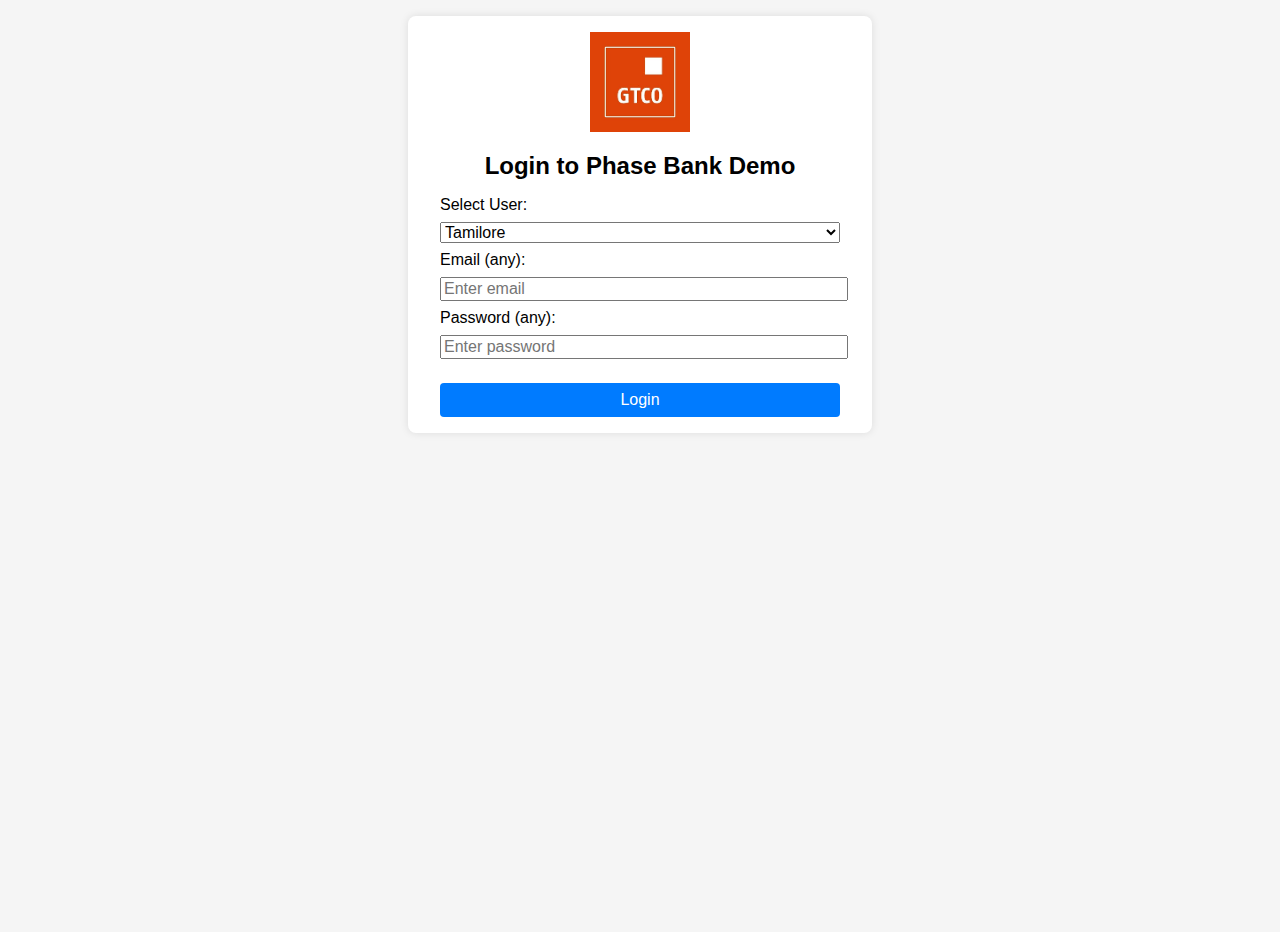
<file: index.html>
<!DOCTYPE html>
<html lang="en">
<head>
  <meta charset="UTF-8" />
  <title>GTCO Login</title>
  <link rel="stylesheet" href="style.css" />
</head>
<body>
  <div id="loginPage" class="page-center">
    <header>
      <img src="gtco.png" alt="Phase Bank Logo" class="logo" />
      <h2>Login to Phase Bank Demo</h2>
    </header>
    <label for="userLogin">Select User:</label>
    <select id="userLogin">
      <option value="0">Tamilore</option>
      <option value="1">Tyrese</option>
      <option value="2">Haliburton</option>
    </select>
    <label for="email">Email (any):</label>
    <input type="email" id="email" placeholder="Enter email" required />
    <label for="password">Password (any):</label>
    <input type="password" id="password" placeholder="Enter password" required />
    <button id="loginBtn">Login</button>
  </div>

  <script src="login.js"></script>
</body>
</html>
</file>
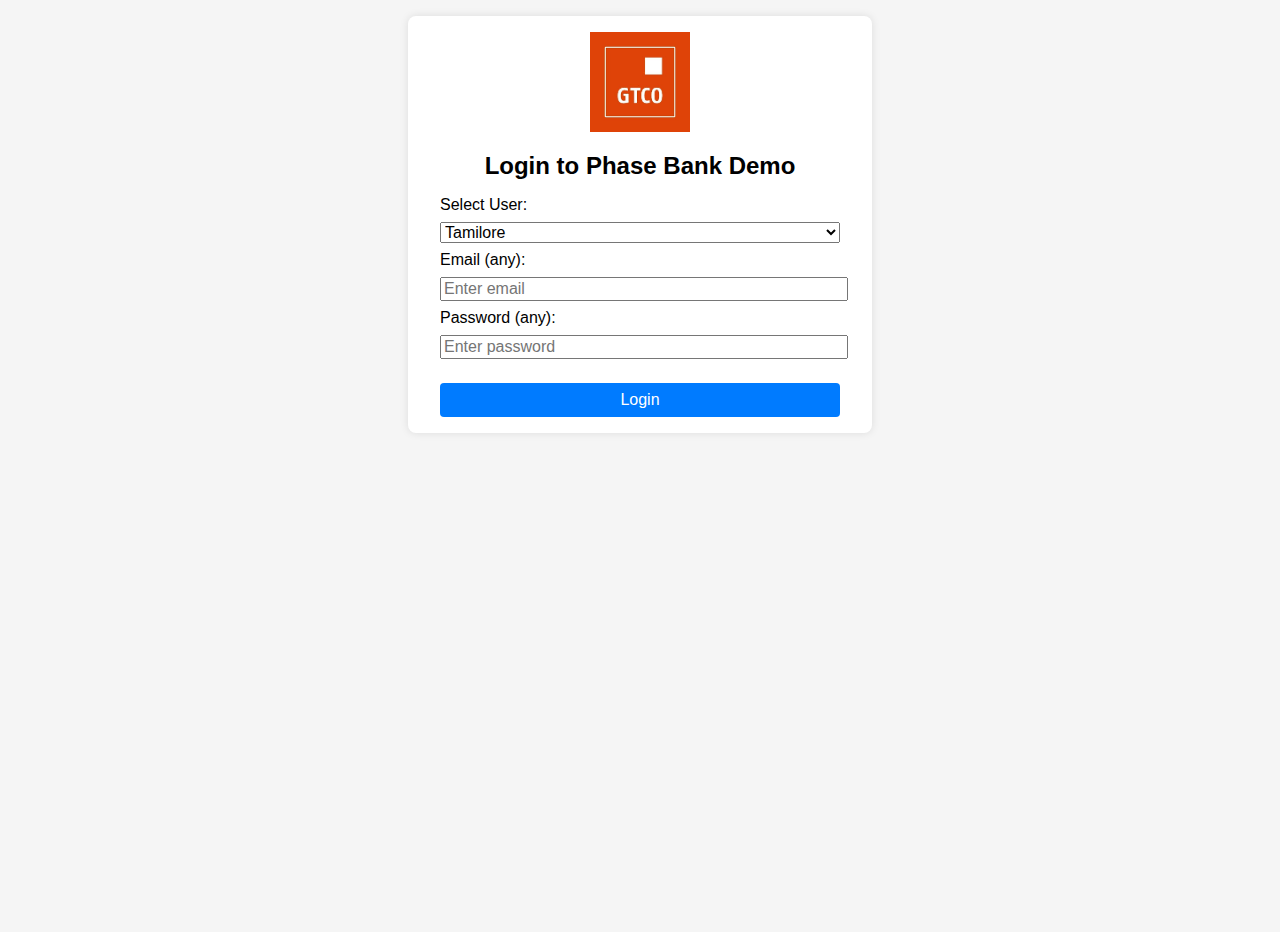
<file: dashboard.html>
<!DOCTYPE html>
<html lang="en">
<head>
  <meta charset="UTF-8" />
  <title>GTCO Dashboard</title>
  <link rel="stylesheet" href="style.css" />
</head>
<body>
  <div id="dashboardPage" class="page-center">
    <header>
      <img src="gtco.png" alt="Phase Bank Logo" class="logo" />
      <h2>Phase Bank Dashboard</h2>
      <button id="logoutBtn">Logout</button>
    </header>

    <div class="balance">Balance: ₦<span id="balance">0</span></div>

    <div class="transaction-group">
      <input type="number" id="creditAmount" placeholder="Enter amount to credit" />
      <button id="creditBtn">Credit</button>
      <div id="creditError" class="error-msg"></div>
    </div>

    <div class="transaction-group">
      <input type="number" id="debitAmount" placeholder="Enter amount to debit" />
      <button id="debitBtn">Debit</button>
      <div id="debitError" class="error-msg"></div>
    </div>

    <div class="transaction-group">
      <input type="number" id="airtimeAmount" placeholder="Enter airtime amount" />
      <button id="airtimeBtn">Buy Airtime</button>
      <div id="airtimeError" class="error-msg"></div>
    </div>

    <div class="transaction-group">
      <input type="number" id="betAmount" placeholder="Enter betting amount" />
      <button id="betBtn">Bet</button>
      <div id="betError" class="error-msg"></div>
    </div>

    <h3>Transaction History</h3>
    <ul class="history" id="historyList"></ul>
  </div>

  <script src="script.js"></script>
</body>
</html>
</file>
<file: style.css>
body {
  font-family: Arial, sans-serif;
  background: #f5f5f5;
  margin: 0;
  padding: 1rem;
  min-height: 100vh;
}

.page-center {
  max-width: 400px;
  margin: auto;
  background: white;
  padding: 1rem 2rem;
  border-radius: 8px;
  box-shadow: 0 0 8px rgba(0,0,0,0.1);
}

h2 {
  text-align: center;
  margin-bottom: 1rem;
}

label, select, input {
  display: block;
  width: 100%;
  margin: 0.5rem 0;
  font-size: 1rem;
}

button {
  margin-top: 1rem;
  padding: 0.5rem;
  font-size: 1rem;
  width: 100%;
  cursor: pointer;
  background: #007bff;
  border: none;
  color: white;
  border-radius: 4px;
  transition: background-color 0.3s ease;
}

button:hover {
  background: #0056b3;
}

.logo {
  max-width: 100px;
  display: block;
  margin: 0 auto 10px auto;
}

.balance {
  font-size: 1.2rem;
  margin: 1rem 0;
  text-align: center;
}

.transaction-group {
  margin-bottom: 1rem;
}

.transaction-group input {
  width: 70%;
  display: inline-block;
  padding: 0.3rem;
  font-size: 1rem;
  box-sizing: border-box;
}

.transaction-group button {
  width: 28%;
  display: inline-block;
  margin-left: 2%;
  padding: 0.4rem;
}

.error-msg {
  color: red;
  font-size: 0.85rem;
  height: 18px;
  margin-top: 3px;
}

ul.history {
  list-style: none;
  padding-left: 0;
  max-height: 200px;
  overflow-y: auto;
  border: 1px solid #ddd;
  border-radius: 5px;
  background: #fafafa;
}

ul.history li {
  padding: 6px 10px;
  border-bottom: 1px solid #eee;
}

ul.history li.credit {
  color: green;
}

ul.history li.debit {
  color: red;
}
</file>
